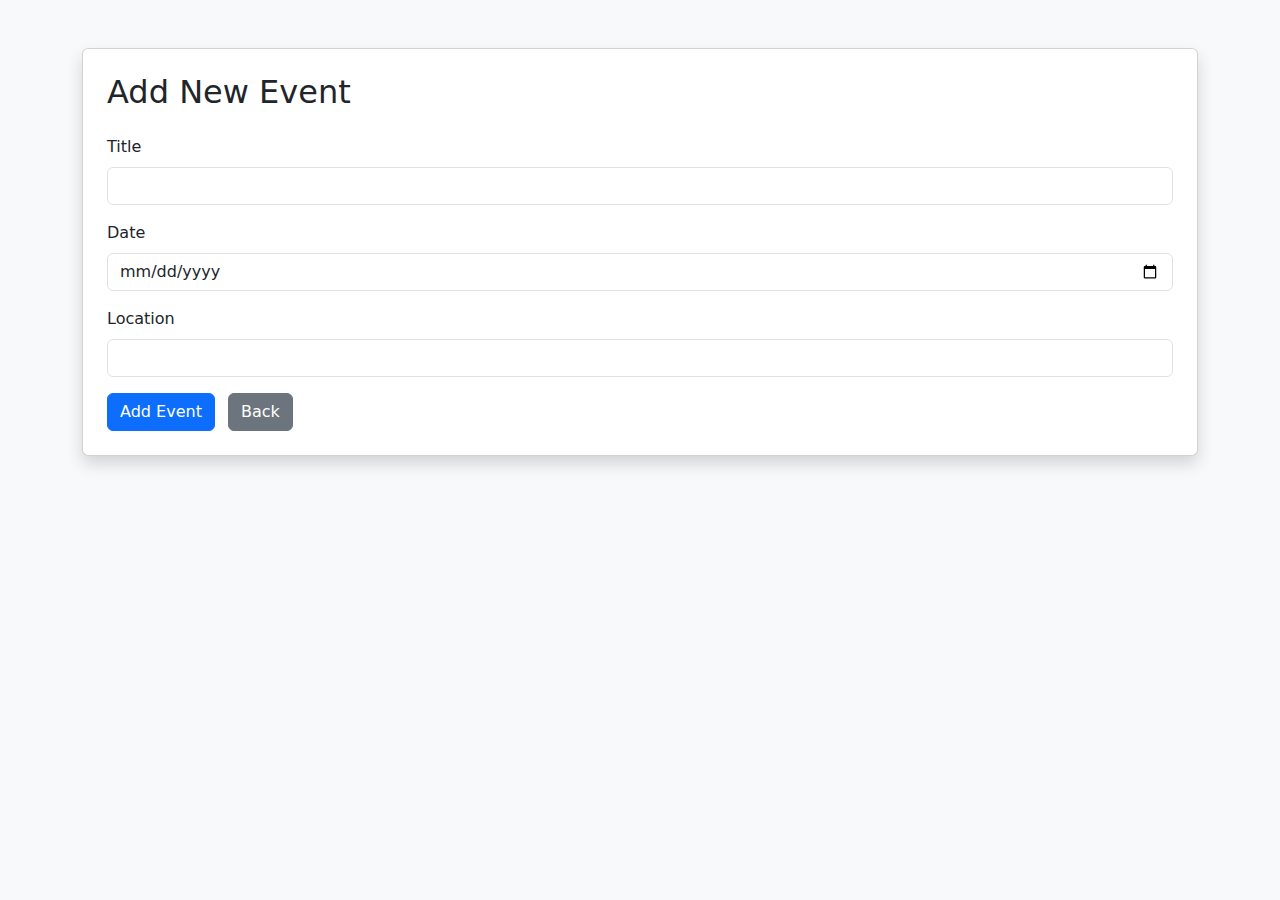
<file: event_management/templates/add_event.html>
<!DOCTYPE html>
<html lang="en">
<head>
  <meta charset="UTF-8">
  <title>Add Event</title>
  <link href="https://cdn.jsdelivr.net/npm/bootstrap@5.3.0/dist/css/bootstrap.min.css" rel="stylesheet">
</head>
<body class="bg-light">
  <div class="container mt-5">
    <div class="card shadow p-4">
      <h2 class="mb-4">Add New Event</h2>
      <form method="POST">
        <div class="mb-3">
          <label class="form-label">Title</label>
          <input type="text" name="title" class="form-control" required>
        </div>
        <div class="mb-3">
          <label class="form-label">Date</label>
          <input type="date" name="date" class="form-control" required>
        </div>
        <div class="mb-3">
          <label class="form-label">Location</label>
          <input type="text" name="location" class="form-control" required>
        </div>
        <button type="submit" class="btn btn-primary">Add Event</button>
        <a href="/" class="btn btn-secondary ms-2">Back</a>
      </form>
    </div>
  </div>
</body>
</html>
</file>
